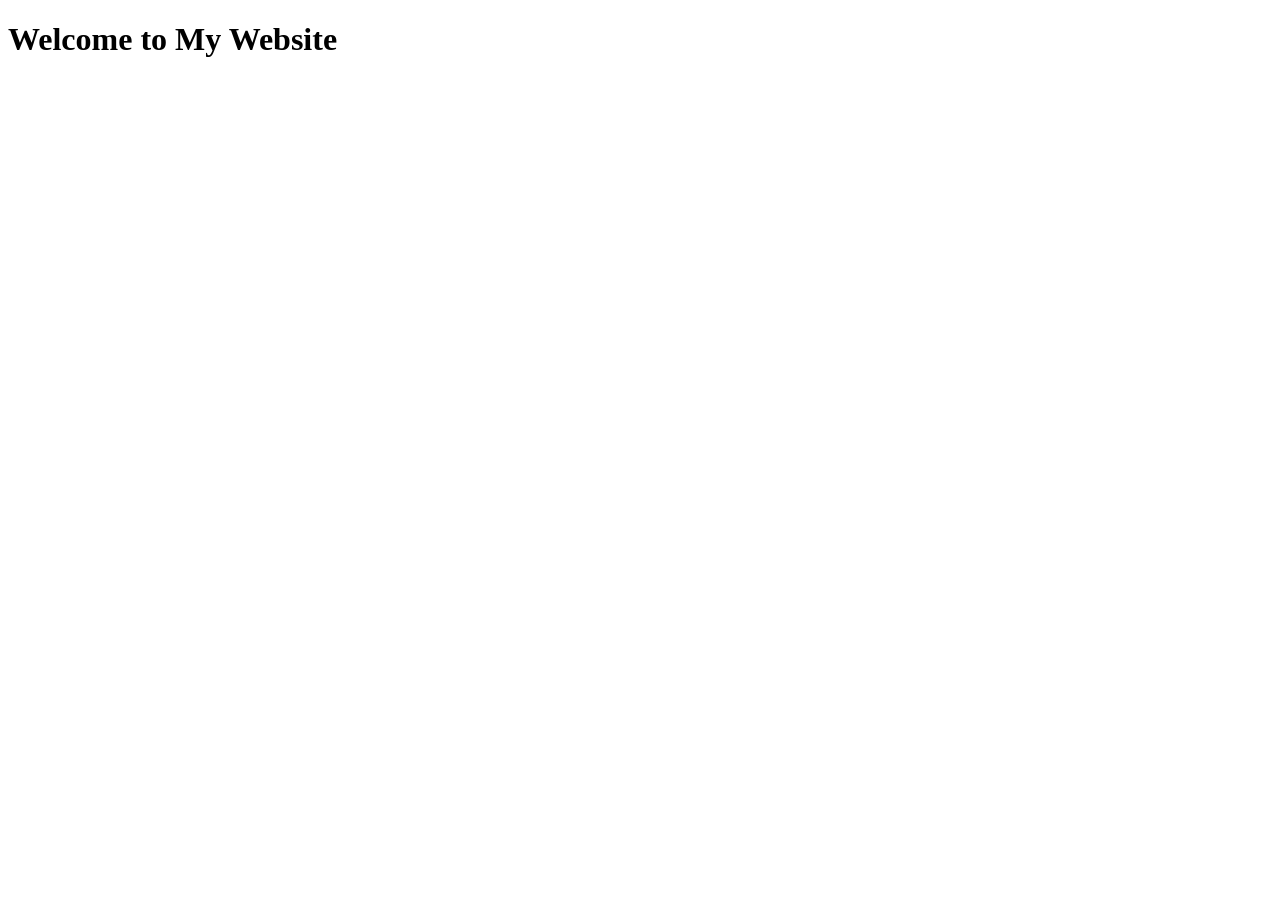
<file: jour01/job01/index.html>
<!DOCTYPE html>
<html lang="en">
  <head>
    <meta charset="UTF-8">
    <meta name="viewport" content="width=device-width, initial-scale=1.0">
    <title>JavaScript Website</title>
    <script>window.alert("Hello Javascript")</script>
  </head>
  <body>
    <main>
        <h1>Welcome to My Website</h1>  
    </main>
  </body>
</html>
</file>
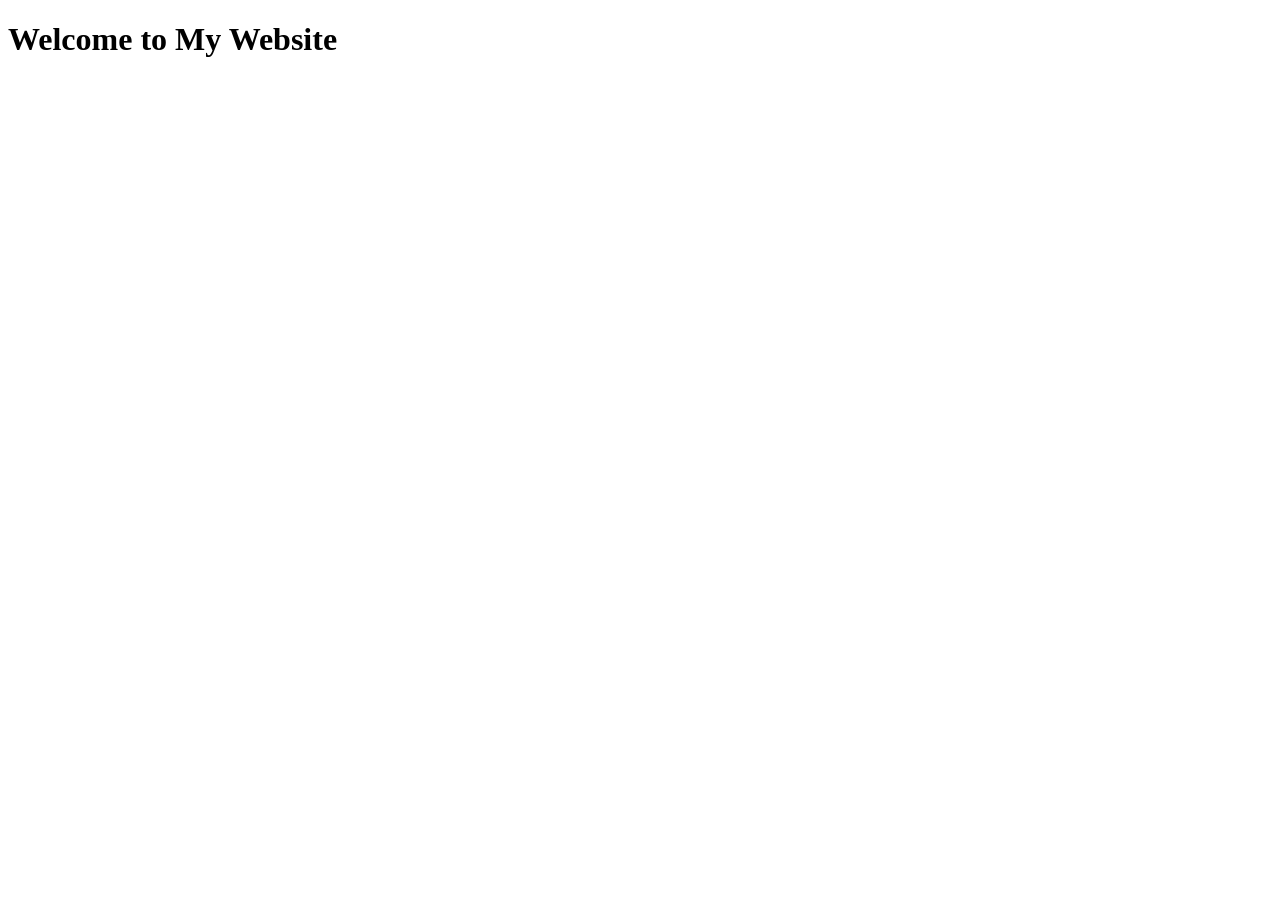
<file: jour01/job02/index.html>
<!DOCTYPE html>
<html lang="en">
  <head>
    <meta charset="UTF-8">
    <meta name="viewport" content="width=device-width, initial-scale=1.0">
    <title>JavaScript Website</title>
    <script src="./script.js"></script>
  </head>
  <body>
    <main>
        <h1>Welcome to My Website</h1>  
    </main>
  </body>
</html>
</file>
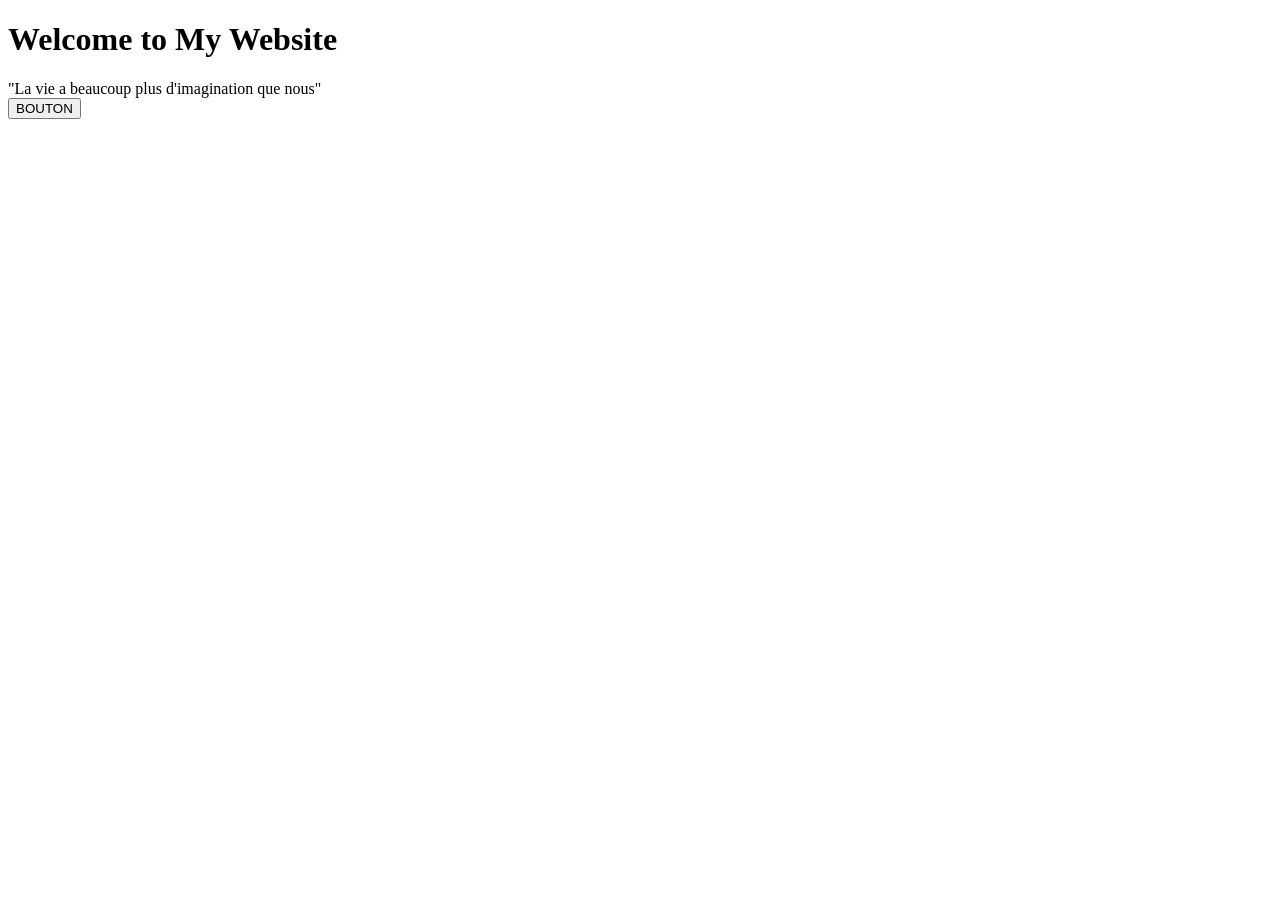
<file: jour02/job01/index.html>
<!DOCTYPE html>
<html lang="en">
  <head>
    <meta charset="UTF-8">
    <meta name="viewport" content="width=device-width, initial-scale=1.0">
    <title>JavaScript Website</title>
    <script src="./script.js" defer></script>
  </head>
  <body>
    <main>
        <h1>Welcome to My Website</h1>  
    </main>
    <article id="citation">"La vie a beaucoup plus d'imagination que nous"</article>
    <button id="button">BOUTON</button>
  </body>
</html>
</file>
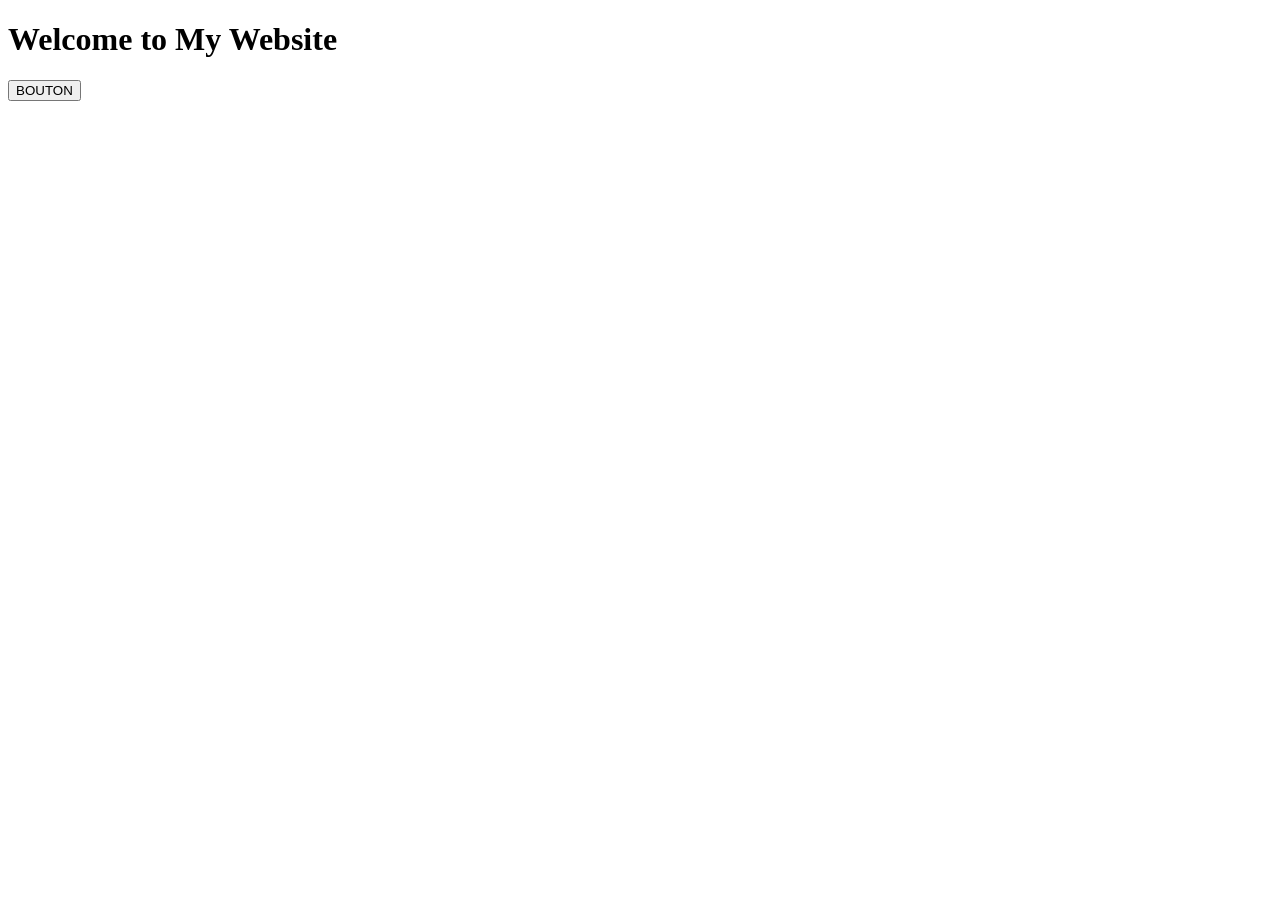
<file: jour02/job02/index.html>
<!DOCTYPE html>
<html lang="en">
  <head>
    <meta charset="UTF-8">
    <meta name="viewport" content="width=device-width, initial-scale=1.0">
    <title>JavaScript Website</title>
    <script src="./script.js" defer></script>
  </head>
  <body>
    <main>
        <h1>Welcome to My Website</h1>  
    </main>
    <button id="button">BOUTON</button>
  </body>
</html>
</file>
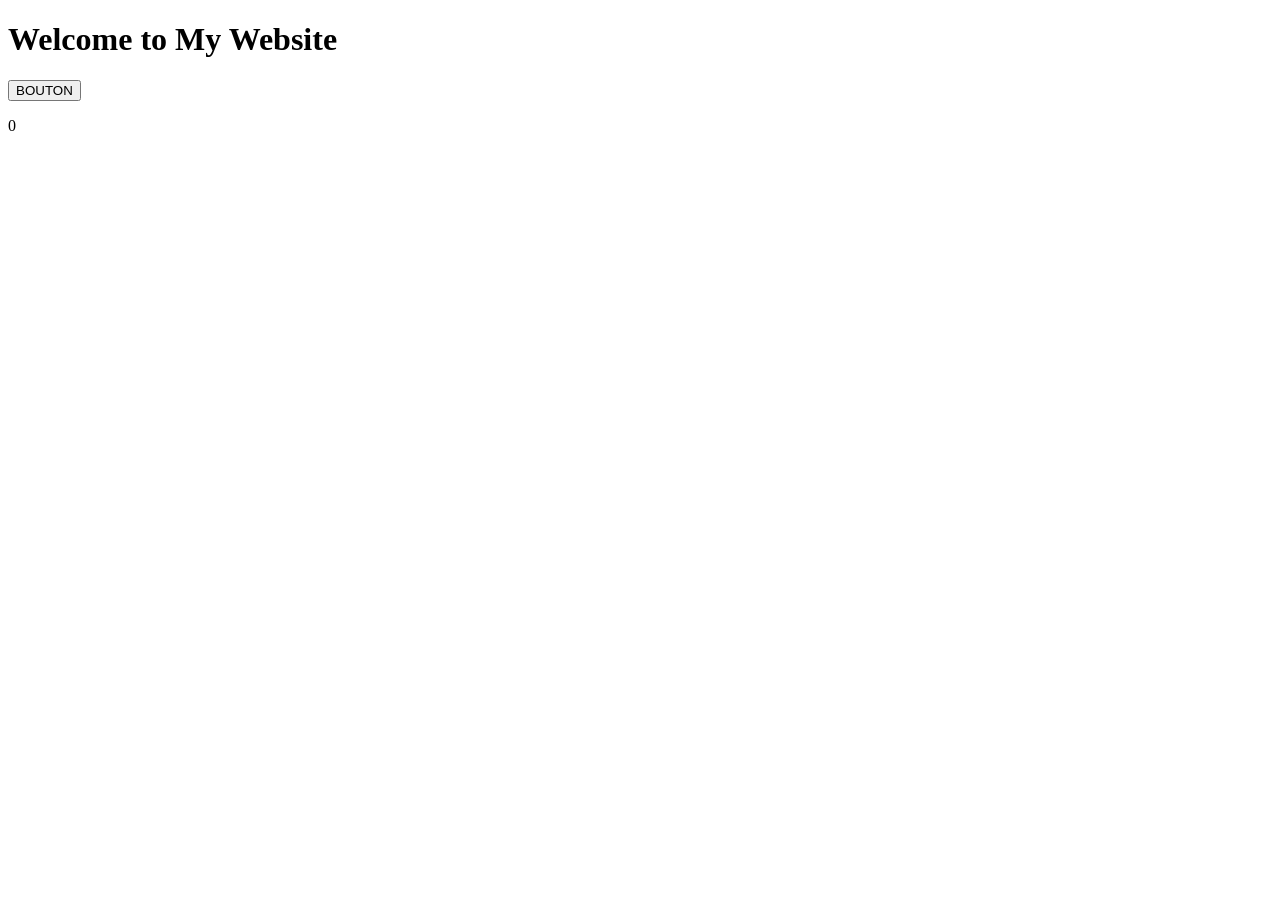
<file: jour02/job03/index.html>
<!DOCTYPE html>
<html lang="en">
  <head>
    <meta charset="UTF-8">
    <meta name="viewport" content="width=device-width, initial-scale=1.0">
    <title>JavaScript Website</title>
    <script src="./script.js" defer></script>
  </head>
  <body>
    <main>
        <h1>Welcome to My Website</h1>  
    </main>
    <button id="button">BOUTON</button>
    <p id="compteur"></p>
  </body>
</html>
</file>
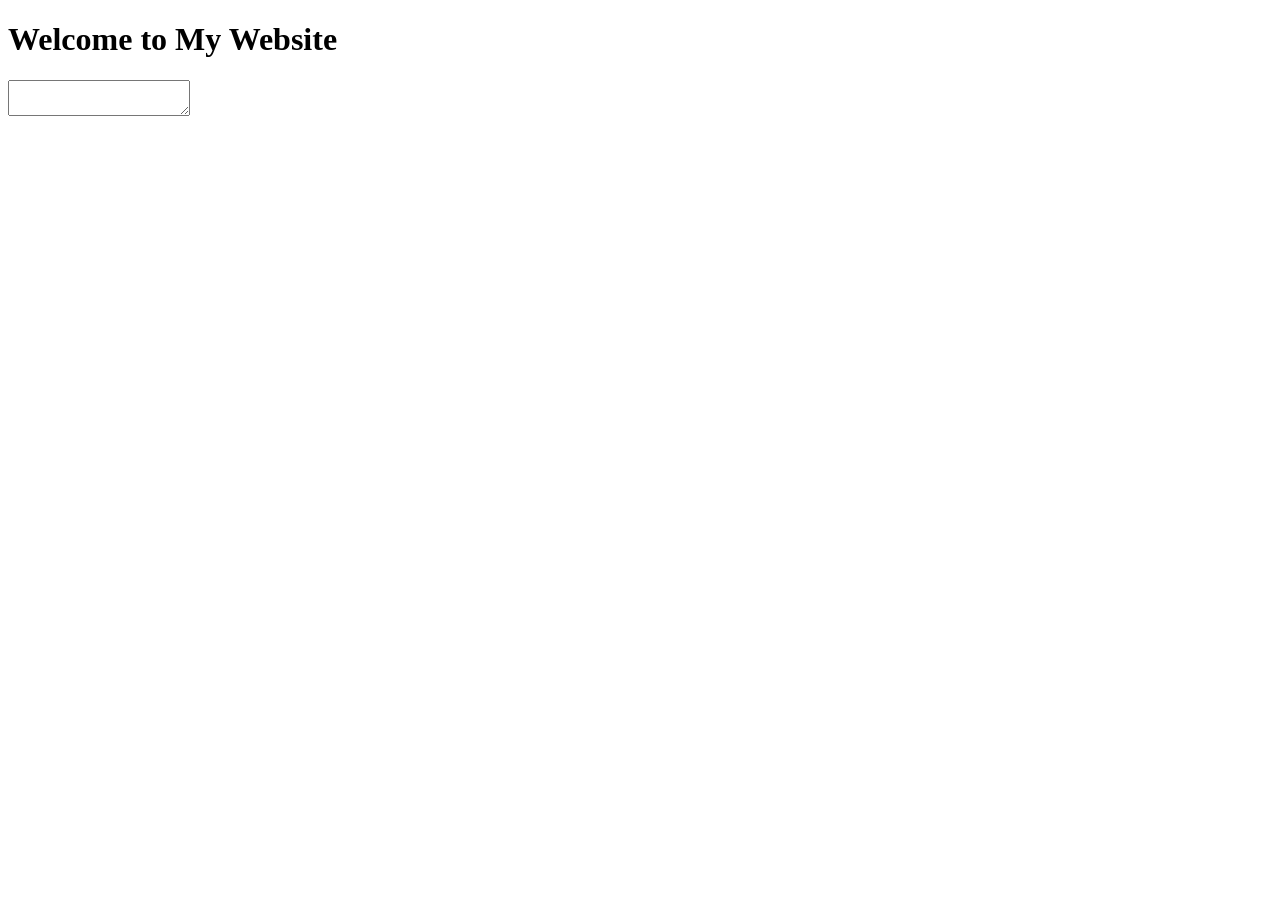
<file: jour02/job04/index.html>
<!DOCTYPE html>
<html lang="en">
  <head>
    <meta charset="UTF-8">
    <meta name="viewport" content="width=device-width, initial-scale=1.0">
    <title>JavaScript Website</title>
    <script src="./script.js" defer></script>
  </head>
  <body>
    <main>
        <h1>Welcome to My Website</h1>  
    </main>
    <textarea id="keylogger"></textarea>
    
  </body>
</html>
</file>
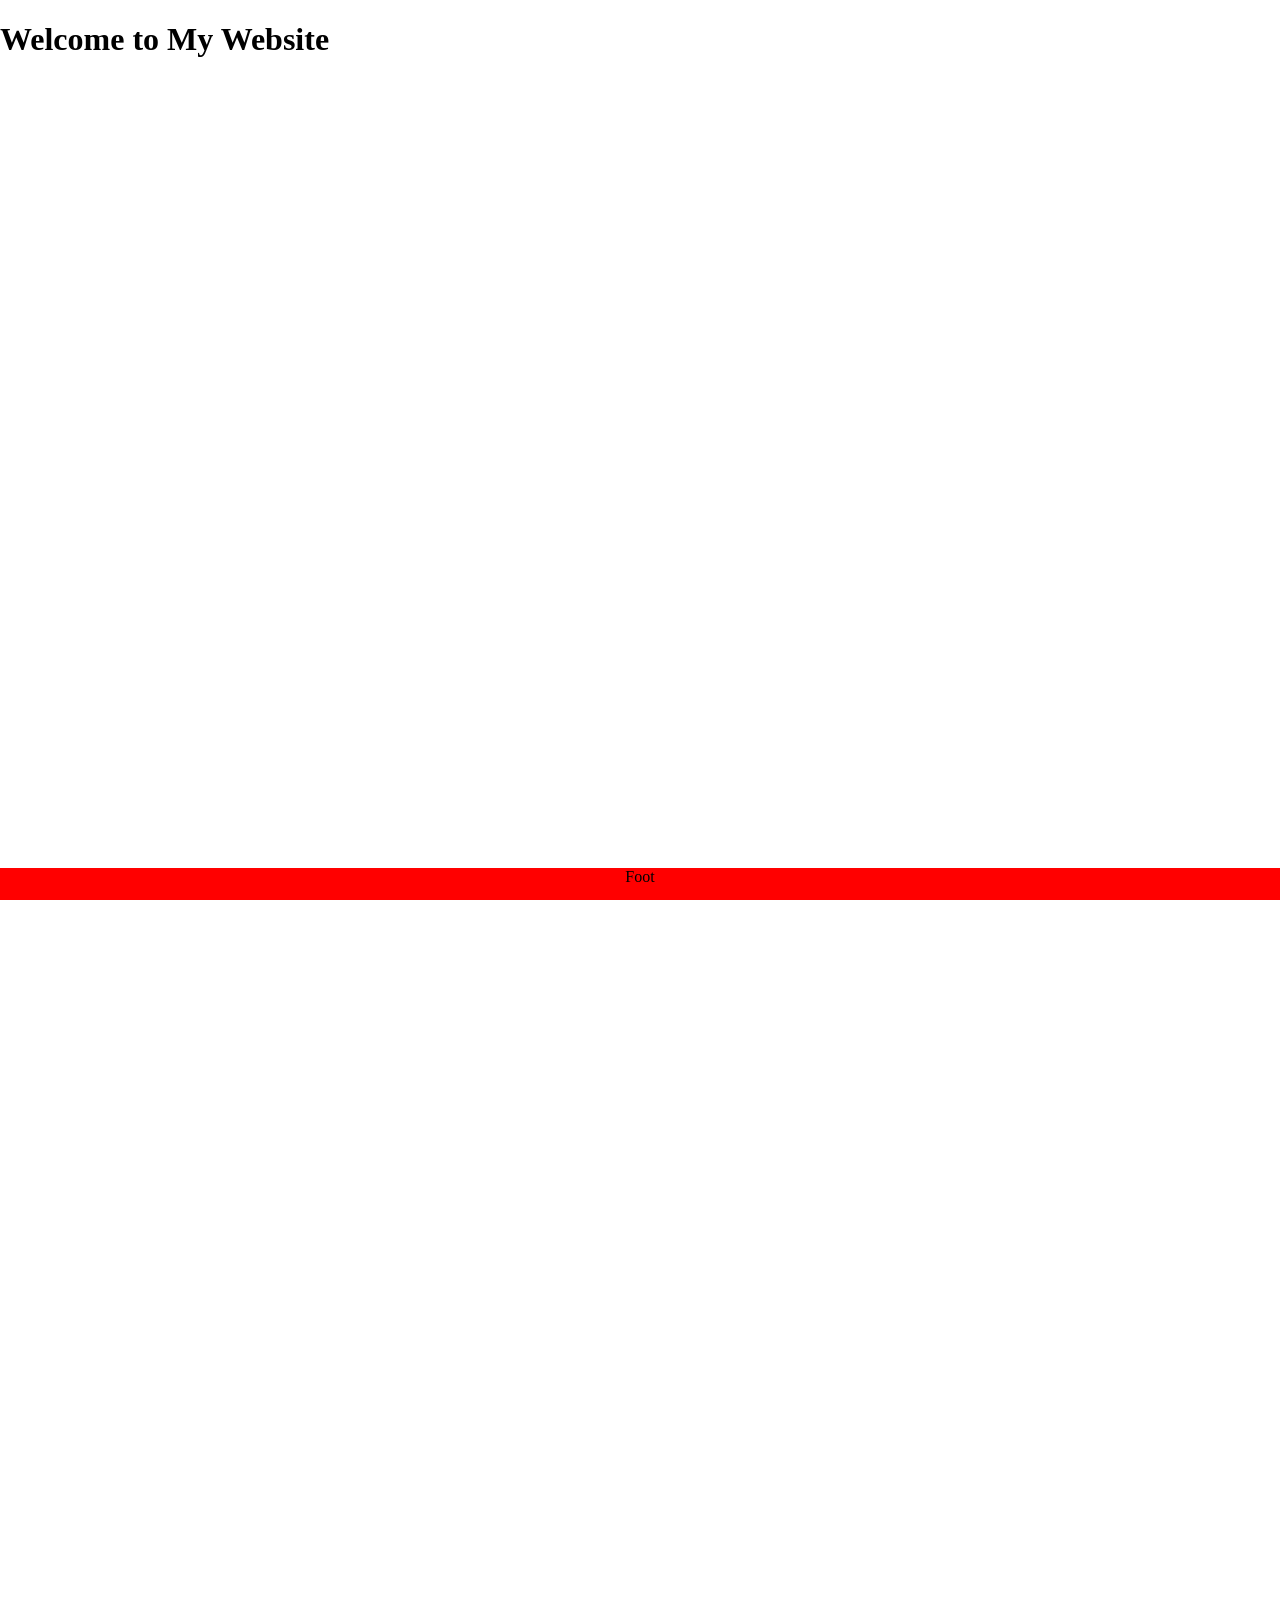
<file: jour02/job05/index.html>
<!DOCTYPE html>
<html lang="en">
  <head>
    <meta charset="UTF-8">
    <meta name="viewport" content="width=device-width, initial-scale=1.0">
    <title>JavaScript Website</title>
     <link rel="stylesheet" href="./style.css">
    <script src="./script.js" defer></script>
  </head>
  <body>
    <main>
        <h1>Welcome to My Website</h1>  
    </main>
  </body>
  <footer>Foot</footer>
</html>
</file>
<file: jour02/job05/style.css>
body {
    height : 4096px;
    margin : 0px;
}

footer {
    --footer-background-red : 248;
    --footer-background-blue : 210;
    --footer-background-green : 45;
    position : fixed;
    width : 100%;
    height : 32px;
    bottom : 0;
    text-align : center;
    background-color: hsl(0, 100%, 50%);
}
</file>
